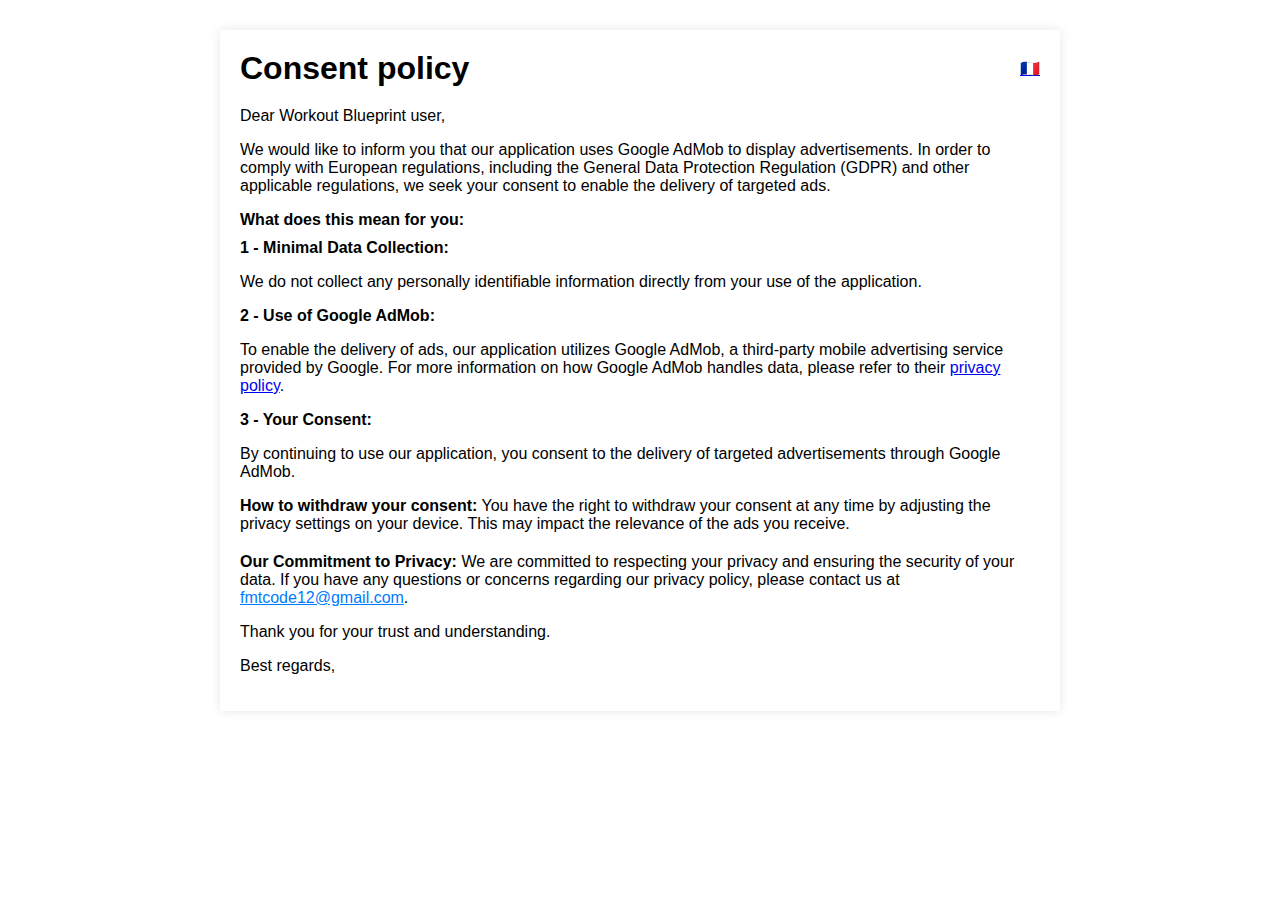
<file: index.html>
<!DOCTYPE html>
<html lang="en">
  <head>
    <meta charset="UTF-8" />
    <meta name="viewport" content="width=device-width, initial-scale=1.0" />
    <link rel="stylesheet" href="style.css" />

    <title>Consent policy</title>
  </head>
  <body>
    <div class="info-container">
      <div class="top">
        <h1>Consent policy</h1>
        <a href="page2.html">🇫🇷</a>
      </div>

      <div>Dear Workout Blueprint user,</div>
      <p>
        We would like to inform you that our application uses Google AdMob to
        display advertisements. In order to comply with European regulations,
        including the General Data Protection Regulation (GDPR) and other
        applicable regulations, we seek your consent to enable the delivery of
        targeted ads.
      </p>

      <div class="section-header">What does this mean for you:</div>

      <div class="point">1 - Minimal Data Collection:</div>
      <p>
        We do not collect any personally identifiable information directly from
        your use of the application.
      </p>

      <div class="point">2 - Use of Google AdMob:</div>
      <p>
        To enable the delivery of ads, our application utilizes Google AdMob, a
        third-party mobile advertising service provided by Google. For more
        information on how Google AdMob handles data, please refer to their
        <a
          href="https://policies.google.com/technologies/partner-sites?hl=fr"
          target="_blank"
          >privacy policy</a
        >.
      </p>

      <div class="point">3 - Your Consent:</div>
      <p>
        By continuing to use our application, you consent to the delivery of
        targeted advertisements through Google AdMob.
      </p>
      <p>
        <strong>How to withdraw your consent:</strong> You have the right to
        withdraw your consent at any time by adjusting the privacy settings on
        your device. This may impact the relevance of the ads you receive.
      </p>

      <div class="footer">
        <p>
          <strong>Our Commitment to Privacy:</strong> We are committed to
          respecting your privacy and ensuring the security of your data. If you
          have any questions or concerns regarding our privacy policy, please
          contact us at
          <a href="mailto:fmtcode12@gmail.com">fmtcode12@gmail.com</a>.
        </p>
        <p>Thank you for your trust and understanding.</p>
        <p>Best regards,</p>
      </div>
    </div>
  </body>
</html>
</file>
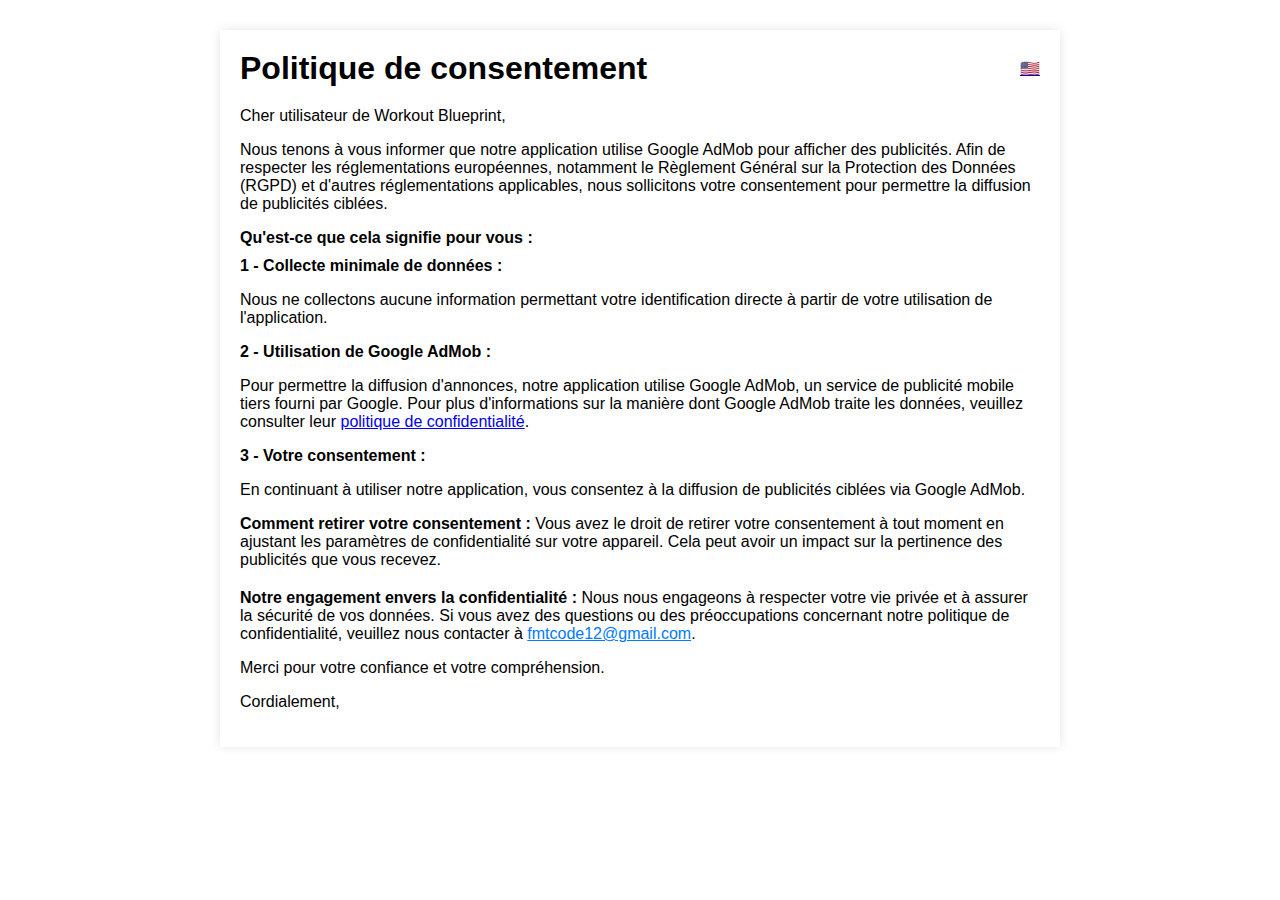
<file: page2.html>
<!DOCTYPE html>
<html lang="fr">
  <head>
    <meta charset="UTF-8" />
    <meta name="viewport" content="width=device-width, initial-scale=1.0" />
    <link rel="stylesheet" href="style.css" />

    <title>Politique de consentement</title>
  </head>
  <body>
    <div class="info-container">
      <div class="top">
        <h1>Politique de consentement</h1>
        <a href="index.html">🇺🇸</a>
      </div>

      <div>Cher utilisateur de Workout Blueprint,</div>
      <p>
        Nous tenons à vous informer que notre application utilise Google AdMob
        pour afficher des publicités. Afin de respecter les réglementations
        européennes, notamment le Règlement Général sur la Protection des
        Données (RGPD) et d'autres réglementations applicables, nous sollicitons
        votre consentement pour permettre la diffusion de publicités ciblées.
      </p>

      <div class="section-header">Qu'est-ce que cela signifie pour vous :</div>

      <div class="point">1 - Collecte minimale de données :</div>
      <p>
        Nous ne collectons aucune information permettant votre identification
        directe à partir de votre utilisation de l'application.
      </p>

      <div class="point">2 - Utilisation de Google AdMob :</div>
      <p>
        Pour permettre la diffusion d'annonces, notre application utilise Google
        AdMob, un service de publicité mobile tiers fourni par Google. Pour plus
        d'informations sur la manière dont Google AdMob traite les données,
        veuillez consulter leur
        <a
          href="https://policies.google.com/technologies/partner-sites?hl=fr"
          target="_blank"
          >politique de confidentialité</a
        >.
      </p>

      <div class="point">3 - Votre consentement :</div>
      <p>
        En continuant à utiliser notre application, vous consentez à la
        diffusion de publicités ciblées via Google AdMob.
      </p>
      <p>
        <strong>Comment retirer votre consentement :</strong> Vous avez le droit
        de retirer votre consentement à tout moment en ajustant les paramètres
        de confidentialité sur votre appareil. Cela peut avoir un impact sur la
        pertinence des publicités que vous recevez.
      </p>

      <div class="footer">
        <p>
          <strong>Notre engagement envers la confidentialité :</strong> Nous
          nous engageons à respecter votre vie privée et à assurer la sécurité
          de vos données. Si vous avez des questions ou des préoccupations
          concernant notre politique de confidentialité, veuillez nous contacter
          à <a href="mailto:fmtcode12@gmail.com">fmtcode12@gmail.com</a>.
        </p>
        <p>Merci pour votre confiance et votre compréhension.</p>
        <p>Cordialement,</p>
      </div>
    </div>
  </body>
</html>
</file>
<file: style.css>
* {
  font-family: "Segoe UI", Tahoma, Geneva, Verdana, sans-serif;
}

.top {
  display: flex;
  align-items: center;
  justify-content: space-between;
  margin-bottom: 20px;
}

header {
  display: flex;
  justify-content: space-between;
  align-items: center;
}

select {
  height: fit-content;
}

h1 {
  margin: 0;
}

.info-container {
  max-width: 800px;
  margin: 30px auto;
  padding: 20px;
  background-color: #fff;
  box-shadow: 0 0 10px rgba(0, 0, 0, 0.1);
}

.section-header,
.point {
  font-weight: bold;
  margin-top: 10px;
}

.point {
  margin-bottom: 5px;
}

.footer {
  margin-top: 20px;
}

.footer a {
  color: #007bff;
}
</file>
